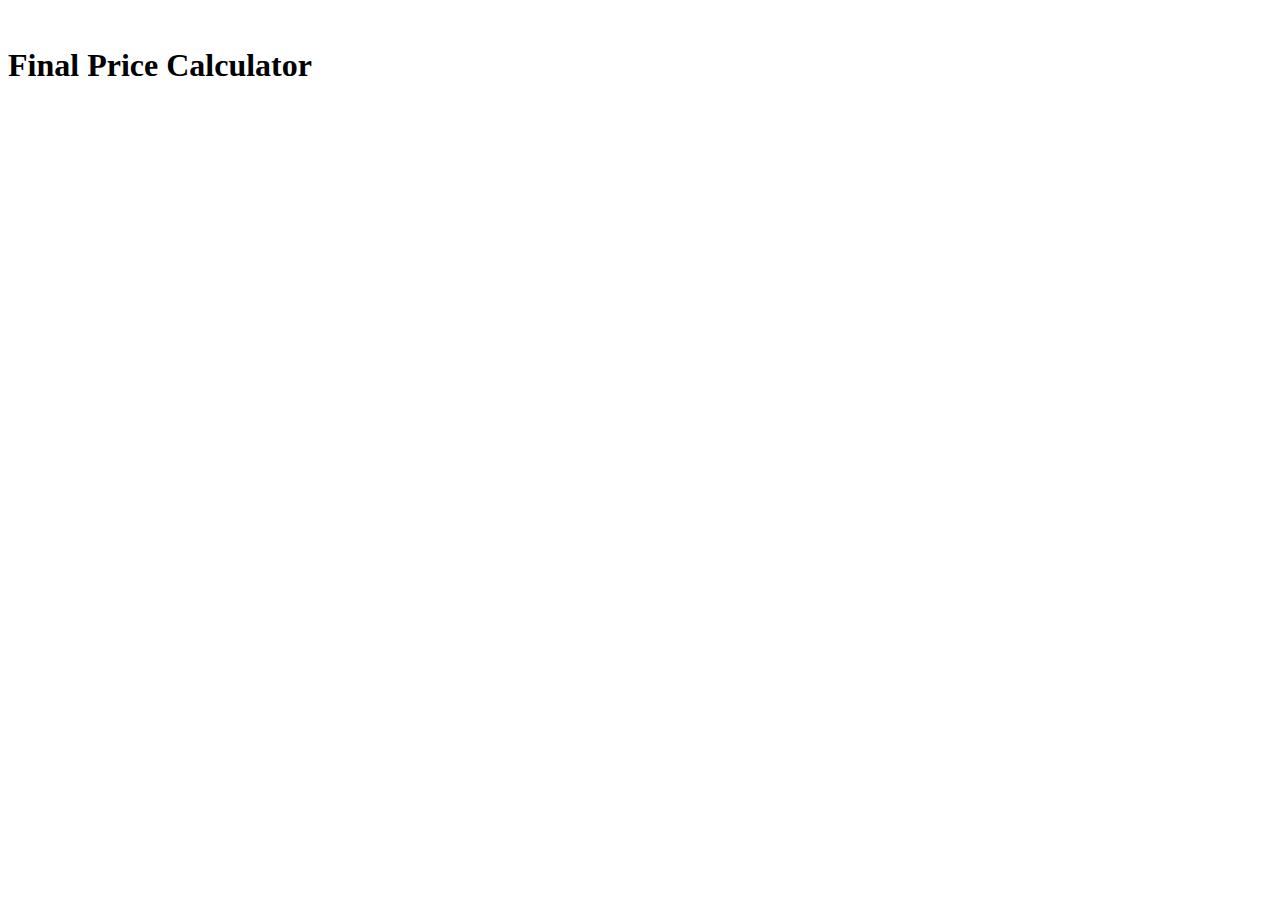
<file: hypertext.html>
<!DOCTYPE html> 
<html>
    <head>
        <meta Charset="UTF-8">
        <title>Final Price Calculator</title>
        <!--Milan Sheth-->
        
    </head>
    <body>
        <h1>Final Price Calculator</h1>
        
         <script>
            var TVPrice=Number(prompt("Enter TV Set Price"));
            var SoundBarPrice=Number(prompt("Enter Sound Bar Price"));
            var Residence=prompt("Enter Place of Residence");
             if(Residence.toUpperCase()=="NJ"){
                var TotalCost=(TVPrice + SoundBarPrice)*1.06625;
            alert("The final price is $" + TotalCost.toFixed(2));
            }
            else if(Residence.toUpperCase()=="NYC"){
                var TotalCost=(TVPrice + SoundBarPrice)*1.08875;
            alert("The final price is $" + TotalCost.toFixed(2));
            }
            else if(Residence.toUpperCase()=="NYS"){
                var TotalCost=(TVPrice + SoundBarPrice)*1.04375;
            alert("The final price is $" + TotalCost.toFixed(2));
            }
            else{
            alert("Invalid Residence");
            }
        </script>
           
    </body>
</html>
</file>
